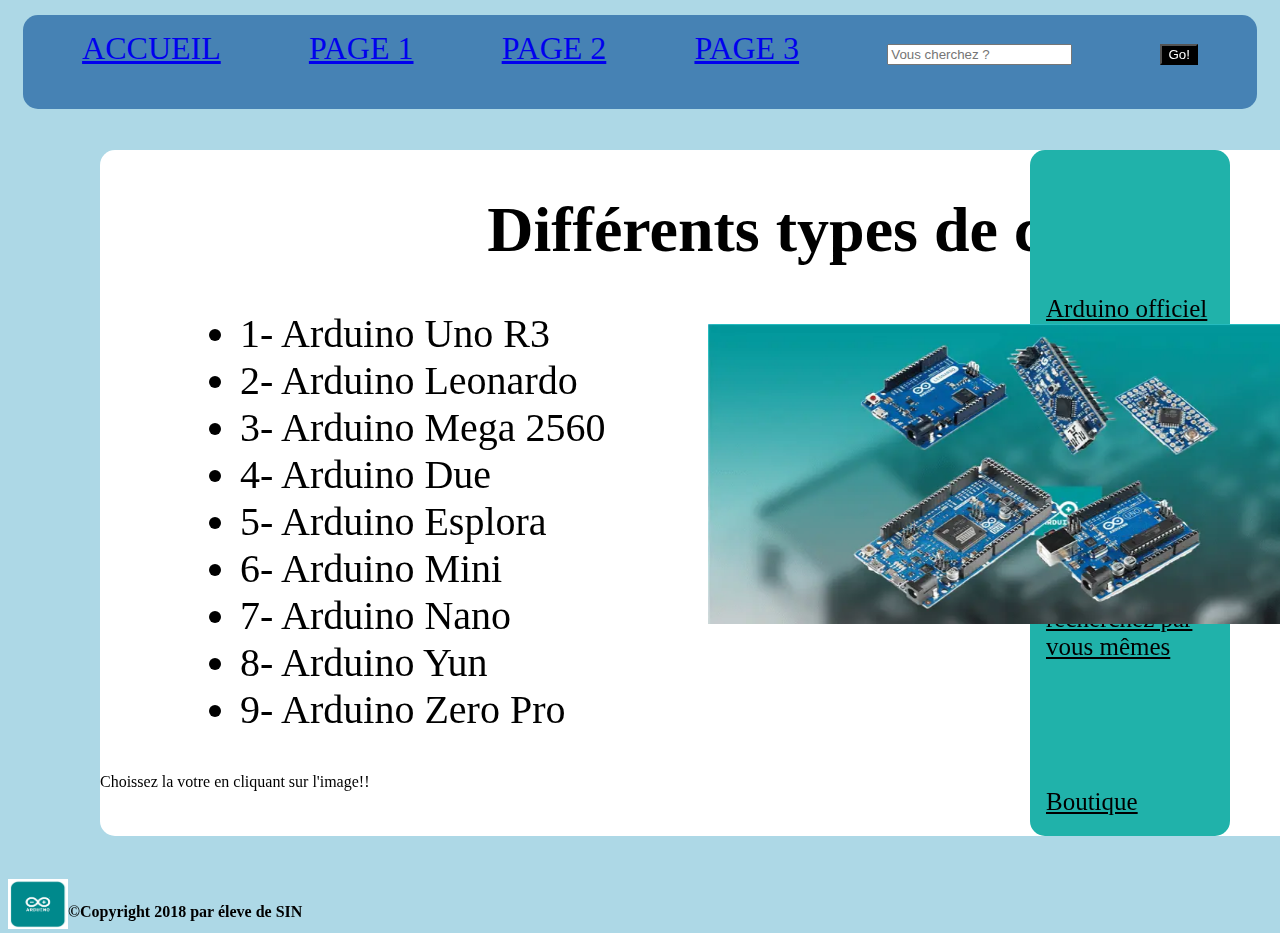
<file: Page1.html>
<!doctype html>
<html lang=«fr»>

<head>
    <meta charset="utf-8" />
    <title> Site Arduino </title>
    <link rel="stylesheet" href="styleP1.css" />
</head>

<body>

    <div id="conteneur">
        <div><a class="active" href="index.html" target="_blank">ACCUEIL</a></div>
        <div><a href="Page1.html" target="_blank">PAGE 1</a></div>
        <div><a href="Page2.html" target="_blank">PAGE 2</a></div>
        <div><a href="Page3.html" target="_blank">PAGE 3</a></div>
        <div><input type="text" placeholder="Vous cherchez ?"></div>
        <div> <button> Go! </button>
        </div>
    </div>
    <div class="sidenav">
        <a href="https://www.arduino.cc/" target="_blank"><u>Arduino officiel</u></a>
        <a href="https://www.lextronic.fr/" target="_blank"><u>LexTronic</u></a>
        <a href="https://www.google.fr/" target="_blank"><u> recherchez par vous mêmes</u></a>
        <a href="https://www.arduino.cc/en/main/products" target="_blank"><u>Boutique</u></a>
    </div>


    <div>
        <a href="https://store.arduino.cc/collections/boards" target="_blank"> <img src=" CARTES.jpg" class="center" /> </a>
    </div>
    <section class="container">
        <div>
            <h1> Différents types de cartes : </h1>
        </div>


        <div>
            <p>
                <ul>
                    <li>1- Arduino Uno R3</li>
                    <li>2- Arduino Leonardo</li>
                    <li>3- Arduino Mega 2560</li>
                    <li>4- Arduino Due</li>
                    <li>5- Arduino Esplora</li>
                    <li>6- Arduino Mini</li>
                    <li>7- Arduino Nano</li>
                    <li>8- Arduino Yun</li>
                    <li>9- Arduino Zero Pro</li>
                </ul>
                Choissez la votre en cliquant sur l'image!!
            </p>
        </div>
    </section>

    <div>
        <a href="https://www.arduino.cc/" target="_blank"> <img src=" arduinolien.jpg" class="image" /> </a>
    </div>
    <div>
        <h4><strong> ©Copyright 2018 par éleve de SIN </strong>
            <h4>
    </div>
</body>

</html>
</file>
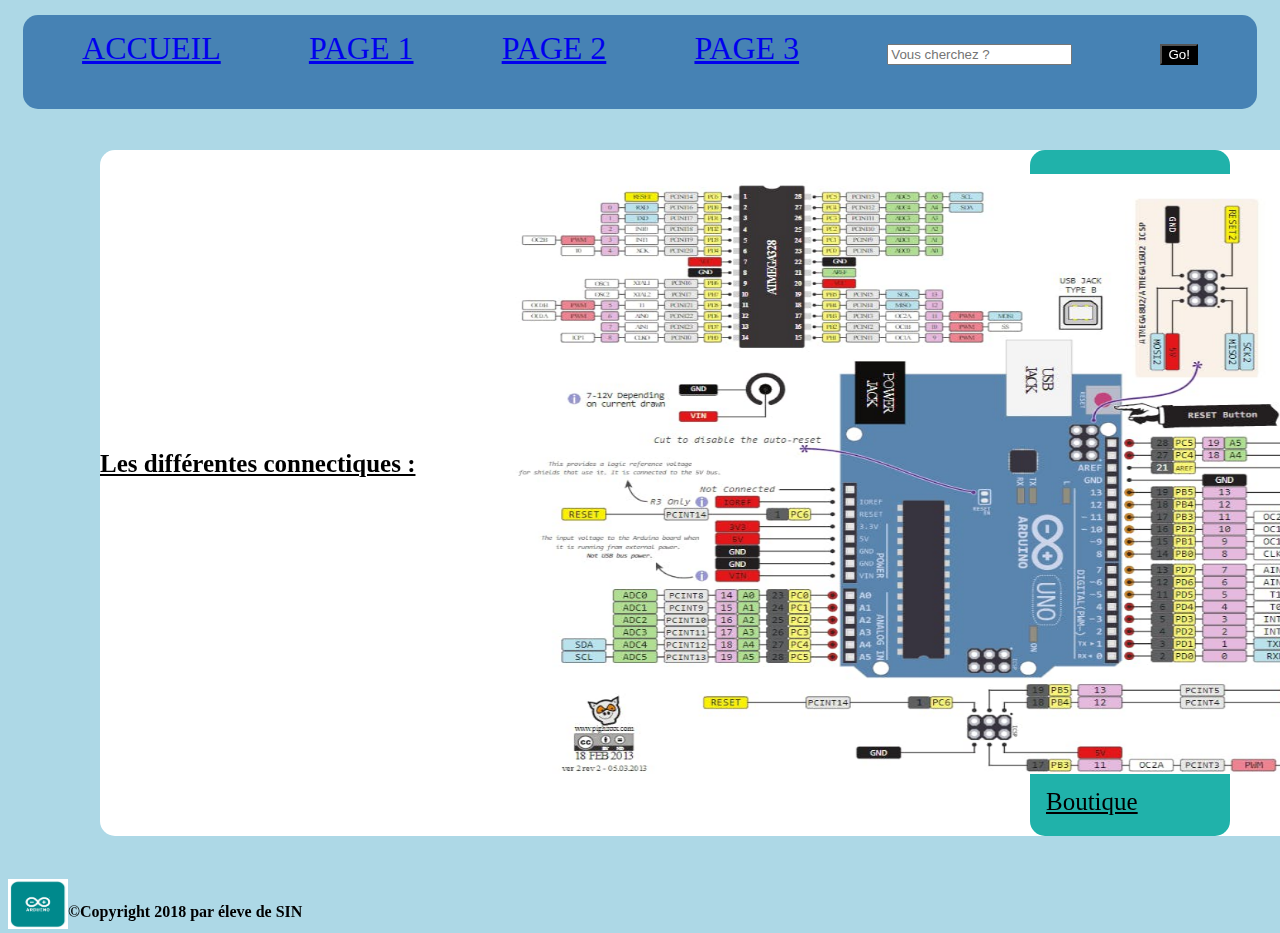
<file: Page2.html>
<!doctype html>
<html lang=«fr»>

<head>
    <meta charset="utf-8" />
    <title> Site Arduino </title>
    <link rel="stylesheet" href="styleP2.css" />
</head>

<body>
    <div id="conteneur">
        <div><a class="active" href="index.html" target="_blank">ACCUEIL</a></div>
        <div><a href="Page1.html" target="_blank">PAGE 1</a></div>
        <div><a href="Page2.html" target="_blank">PAGE 2</a></div>
        <div><a href="Page3.html" target="_blank">PAGE 3</a></div>
        <div><input type="text" placeholder="Vous cherchez ?"></div>
        <div> <button> Go! </button>
        </div>
    </div>
    <div class="sidenav">
        <a href="https://www.arduino.cc/" target="_blank"><u>Arduino officiel</u></a>
        <a href="https://www.lextronic.fr/" target="_blank"><u>LexTronic</u></a>
        <a href="https://www.google.fr/" target="_blank"><u> recherchez par vous mêmes</u></a>
        <a href="https://www.arduino.cc/en/main/products" target="_blank"><u>Boutique</u></a>
    </div>
    <div>
        <a href="https://www.arduino.cc/" target="_blank"> <img src=" arduinopinout.jpg" class="center" /> </a>
    </div>
    <section class="container">

        <div>
            <p> <strong><span style="text-decoration: underline;">Les différentes connectiques :</span> </strong></p>
        </div>
    </section>
    <div>
        <a href="https://www.arduino.cc/" target="_blank"> <img src=" arduinolien.jpg" class="image" /> </a>
    </div>
    <div>
        <h4><strong> ©Copyright 2018 par éleve de SIN </strong>
            <h4>
    </div>
</body>

</html>
</file>
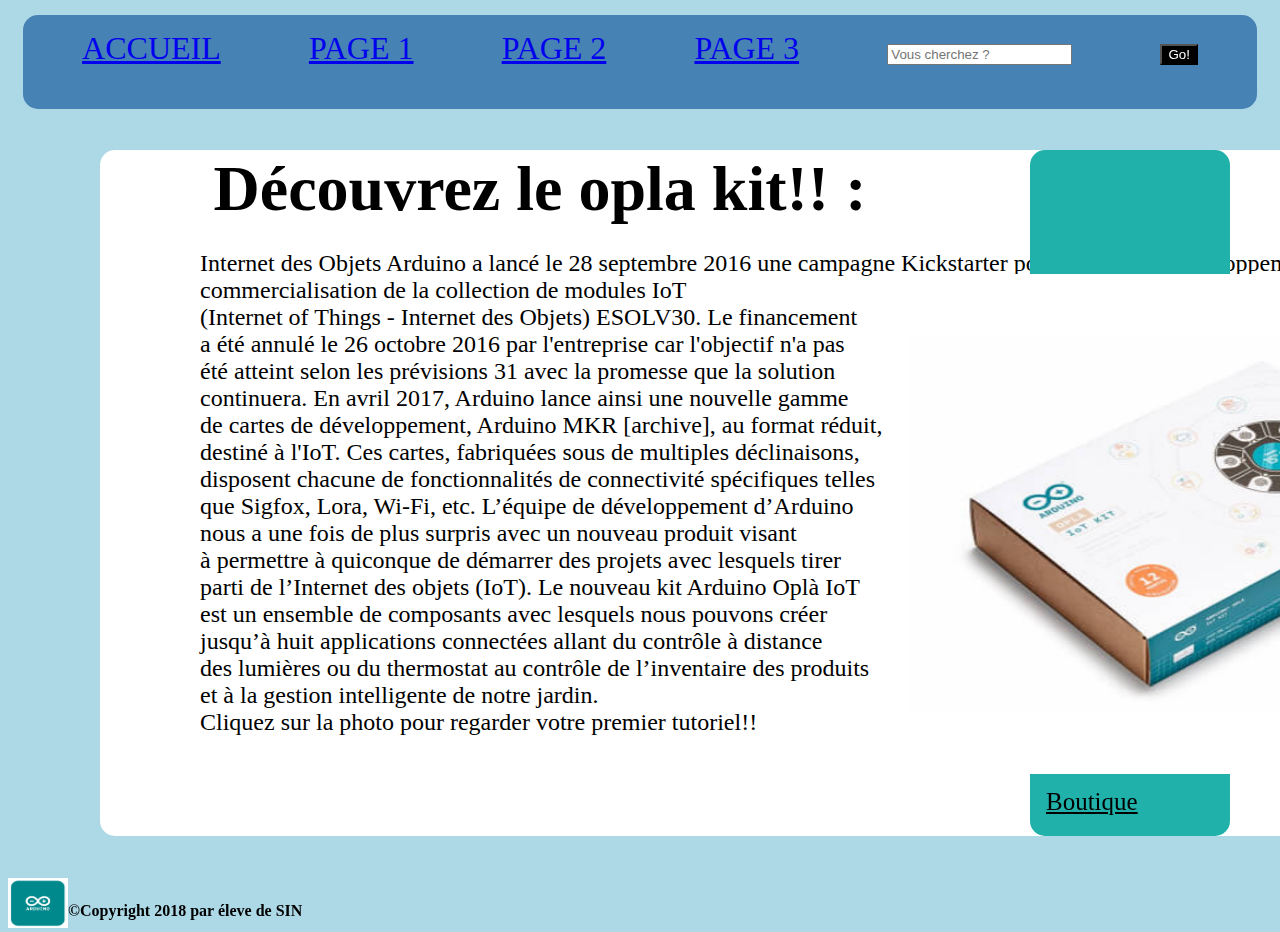
<file: Page3.html>
<!doctype html>
<html lang=«fr»>

<head>
    <meta charset="utf-8" />
    <title> Site Arduino </title>
    <link rel="stylesheet" href="styleP3.css" />
</head>

<body>
    <div id="conteneur">
        <div><a class="active" href="index.html" target="_blank">ACCUEIL</a></div>
        <div><a href="Page1.html" target="_blank">PAGE 1</a></div>
        <div><a href="Page2.html" target="_blank">PAGE 2</a></div>
        <div><a href="Page3.html" target="_blank">PAGE 3</a></div>
        <div><input type="text" placeholder="Vous cherchez ?"></div>
        <div> <button> Go! </button>
        </div>
    </div>
    <div class="sidenav">
        <a href="https://www.arduino.cc/" target="_blank"><u>Arduino officiel</u></a>
        <a href="https://www.lextronic.fr/" target="_blank"><u>LexTronic</u></a>
        <a href="https://www.google.fr/" target="_blank"><u> recherchez par vous mêmes</u></a>
        <a href="https://www.arduino.cc/en/main/products" target="_blank"><u>Boutique</u></a>
    </div>
    <div>
        <a href="https://www.youtube.com/watch?v=C4Sc2h8mtW0" target="_blank"> <img src=" oplakit.jpg" class="center" /> </a>
    </div>
    <section class="container">

        <div>
            <p>
                Internet des Objets Arduino a lancé le 28 septembre 2016 une campagne Kickstarter pour financer le développement et la commercialisation de la collection de modules IoT </br>
                (Internet of Things - Internet des Objets) ESOLV30. Le financement</br>
                a été annulé le 26 octobre 2016 par l'entreprise car l'objectif n'a pas</br>
                été atteint selon les prévisions 31 avec la promesse que la solution</br>
                continuera. En avril 2017, Arduino lance ainsi une nouvelle gamme</br>
                de cartes de développement, Arduino MKR [archive], au format réduit,</br>
                destiné à l'IoT. Ces cartes, fabriquées sous de multiples déclinaisons,
                </br>
                disposent chacune de fonctionnalités de connectivité spécifiques telles</br>
                que Sigfox, Lora, Wi-Fi, etc. L’équipe de développement d’Arduino</br>
                nous a une fois de plus surpris avec un nouveau produit visant</br>
                à permettre à quiconque de démarrer des projets avec lesquels tirer</br>
                parti de l’Internet des objets (IoT). Le nouveau kit Arduino Oplà IoT</br>
                est un ensemble de composants avec lesquels nous pouvons créer</br>
                jusqu’à huit applications connectées allant du contrôle à distance</br>
                des lumières ou du thermostat au contrôle de l’inventaire des produits</br>
                et à la gestion intelligente de notre jardin.</br>
                Cliquez sur la photo pour regarder votre premier tutoriel!!
            </p>
        </div>
    </section>
    <div>
        <h1> Découvrez le opla kit!! : </h1>
        <div>
            <a href="https://www.arduino.cc/" target="_blank"> <img src=" arduinolien.jpg" class="image" /> </a>
        </div>
        <div>
            <h4><strong> ©Copyright 2018 par éleve de SIN </strong>
                <h4>
        </div>
</body>

</html>
</file>
<file: styleP1.css>
body {
    background-color: LightBlue;
}

#conteneur {
    display: flex;
    justify-content: space-around;
    background-color: steelBlue;
    font-size: 2em;
    height: 2em;
    margin: 15px;
    padding: 15px;
    border-radius: 15px;
}

.sidenav {
    height: 71%;
    width: 200px;
    position: fixed;
    z-index: 0;
    top: 150px;
    bottom: 0;
    right: 0;
    background-color: LightSeaGreen;
    overflow-x: hidden;
    padding-top: 20px;
    margin-right: 50px;
    height: 666px;
    border-radius: 15px;
}

.sidenav a {
    padding: 125px 8px 2px 16px;
    text-decoration: none;
    font-size: 25px;
    color: black;
    display: block;
}

button {
    background-color: black;
    color: white;
}

.center {
    display: block;
    position: absolute;
    height: 300px;
    width: 700px;
    z-index: 10;
    bottom: 1;
    right: 1;
    margin-left: 700px;
    margin-top: 200px;
}

.container {
    position: relative;
    top: 150px;
    left: -50x;
    height: 686px;
    background: white;
    margin-left: 100px;
    margin-right: 50px;
    width: 1502px;
    position: fixed;
    bottom: 1;
    left: 0;
    z-index: -1;
    border-radius: 15px;
}

ul {
    font-size: 40px;
    text-align: left;
    position: relative;
    top: 0px;
    left: 100px;
    right: 800px;
}

h1 {
    font-size: 4em;
    color: black;
    text-align: center;
}

.image {
    margin-right: 100px;
    margin-top: 755px;
    height: 50px;
    width: 60px;
}

h4 {
    margin-left: 60px;
    margin-top: -30px;
}
</file>
<file: styleP2.css>
body {
    background-color: LightBlue;
}

#conteneur {
    display: flex;
    justify-content: space-around;
    background-color: steelBlue;
    font-size: 2em;
    height: 2em;
    margin: 15px;
    padding: 15px;
    border-radius: 15px;
}

.sidenav {
    height: 71%;
    width: 200px;
    position: fixed;
    z-index: 0;
    top: 150px;
    bottom: 0;
    right: 0;
    background-color: LightSeaGreen;
    overflow-x: hidden;
    padding-top: 20px;
    margin-right: 50px;
    height: 666px;
    border-radius: 15px;
}

.sidenav a {
    padding: 125px 8px 2px 16px;
    text-decoration: none;
    font-size: 25px;
    color: black;
    display: block;
}

button {
    background-color: black;
    color: white;
}

.container {
    position: relative;
    top: 150px;
    left: -50x;
    height: 686px;
    background: white;
    margin-left: 100px;
    margin-right: 50px;
    width: 1502px;
    position: fixed;
    bottom: 1;
    left: 0;
    z-index: -1;
    border-radius: 15px;
}

.center {
    display: block;
    position: absolute;
    height: 600px;
    width: 1000px;
    z-index: 10;
    bottom: 1;
    right: 1;
    margin-left: 500px;
    margin-right: 100px;
    margin-top: 50px;
}

.image {
    margin-right: 100px;
    margin-top: 755px;
    height: 50px;
    width: 60px;
}

h4 {
    margin-left: 60px;
    margin-top: -30px;
}

p {
    margin-top: 300px;
    font-size: 25px;
}
</file>
<file: styleP3.css>
body {
    background-color: LightBlue;
}

#conteneur {
    display: flex;
    justify-content: space-around;
    background-color: steelBlue;
    font-size: 2em;
    height: 2em;
    margin: 15px;
    padding: 15px;
    border-radius: 15px;
}

.sidenav {
    height: 71%;
    width: 200px;
    position: fixed;
    z-index: 0;
    top: 150px;
    bottom: 0;
    right: 0;
    background-color: LightSeaGreen;
    overflow-x: hidden;
    padding-top: 20px;
    margin-right: 50px;
    height: 666px;
    border-radius: 15px;
}

.sidenav a {
    padding: 125px 8px 2px 16px;
    text-decoration: none;
    font-size: 25px;
    color: black;
    display: block;
}

button {
    background-color: black;
    color: white;
}

.container {
    position: relative;
    top: 150px;
    left: -50x;
    height: 686px;
    background: white;
    margin-left: 100px;
    margin-right: 50px;
    width: 1502px;
    position: fixed;
    bottom: 1;
    left: 0;
    z-index: -1;
    border-radius: 15px;
}

.center {
    display: block;
    position: absolute;
    height: 500px;
    width: 600px;
    z-index: 2;
    margin-left: 900px;
    margin-right: 100px;
    margin-top: 150px;
    margin-bottom: 200px;
}

h1 {
    font-size: 4em;
    color: black;
    text-align: center;
    margin-right: 200px;
}

p {
    margin-left: 100px;
    margin-right: 100px;
    margin-top: 100px;
    margin-bottom: 100px;
    margin-bottom: 100px;
    font-size: 1.5em;
}

.image {
    margin-right: 100px;
    margin-top: 609px;
    height: 50px;
    width: 60px;
}

h4 {
    margin-left: 60px;
    margin-top: -30px;
}
</file>
